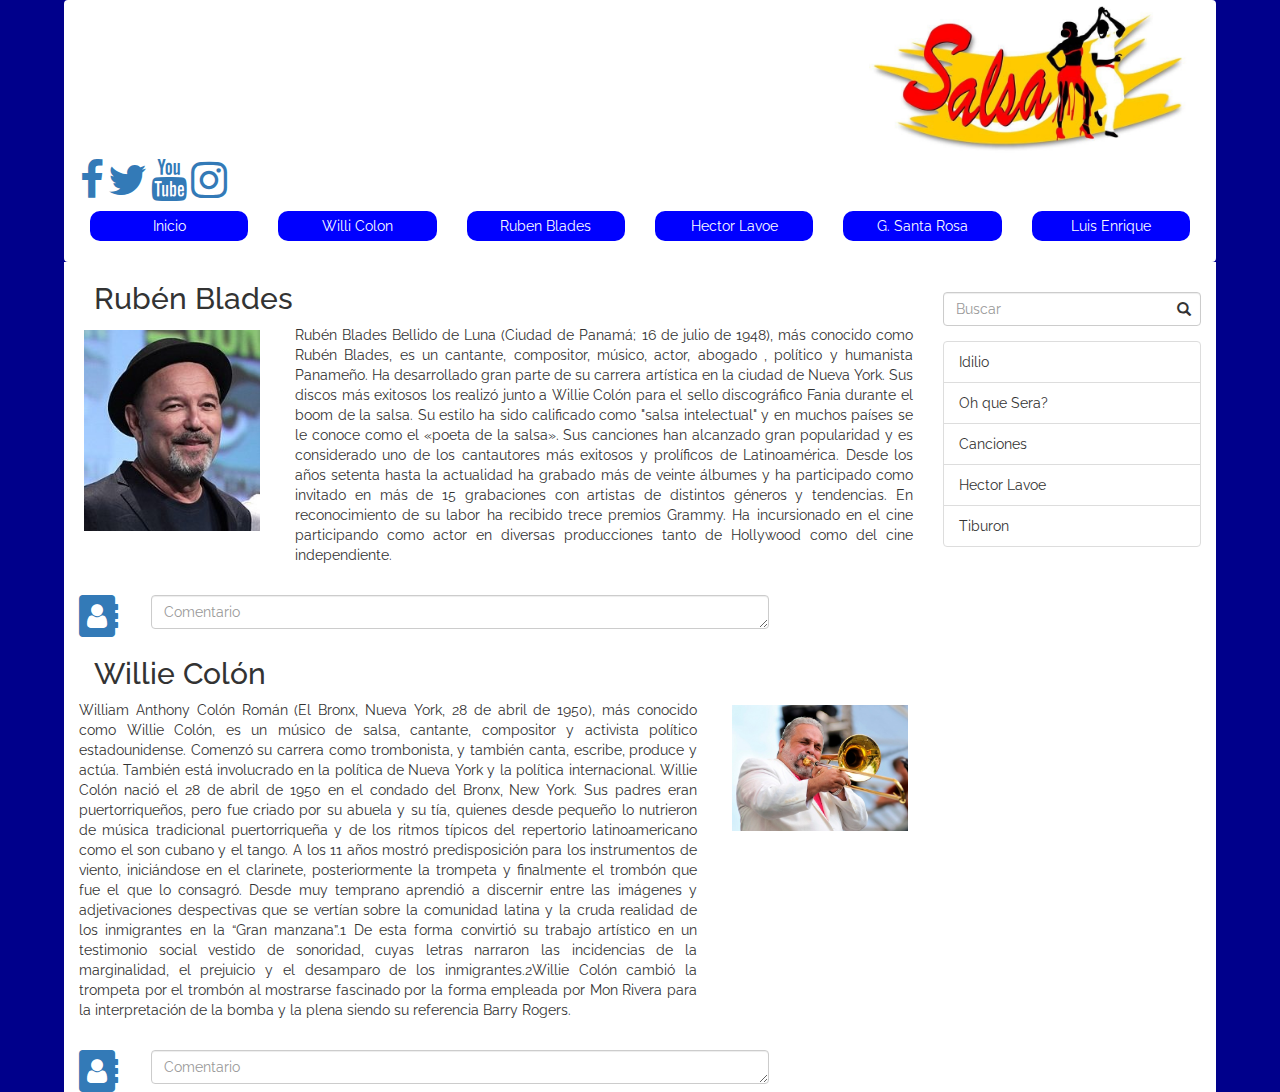
<file: index.html>
<!DOCTYPE html>
<html>
<head>
	<title>Bootstrap 1</title>
	<meta charset="utf-8">
	<meta name="viewport" content="width=device-width">
	<meta name="description" content="Evaluacion Final Framawork CSS">
	<meta name="keywords" content="nextu,certificaciones,diseño,responsive,Blogs">
	<meta name="author" content="Steve Semprun">

	<link rel='stylesheet' href='css/bootstrap.min.css'>
 	 <link rel='stylesheet' href='css/estilos.css'>
	  <!-- Add icon library -->
	<link rel="stylesheet" href="https://cdnjs.cloudflare.com/ajax/libs/font-awesome/4.7.0/css/font-awesome.min.css">
	<link href="https://fonts.googleapis.com/css?family=Raleway" rel="stylesheet"> 
  

</head>
<body class="">

  <nav class="navbar">
	  	<div class="col-md-12 text-right ">
	  		<img class="logo-img" src="img/salsa.jpg">
	  	</div>

	  	<div class="col-md-12 text-left"> 		
			<!-- Add font awesome icons -->
			<a href="#" class="fa fa-facebook"></a>
			<a href="#" class="fa fa-twitter"></a>
			<a href="#" class="fa fa-youtube"></a>
			<a href="#" class="fa fa-instagram"></a>
		</div>

	  <div class="col-md-12 menu">
	    <ul class="nav navbar-nav">
	    	<div class="col-md-2">
		      <li class="active"><a href="#">Inicio</a></li>
		    </div>

		    <div class="col-md-2">
		    	<li><a href="#">Willi Colon</a></li>
		    </div>

		    <div class="col-md-2">
		    	<li><a href="#">Ruben Blades</a></li>
		    </div>

		    <div class="col-md-2">
		    	<li><a href="#">Hector Lavoe</a></li>
		    </div>

		    <div class="col-md-2">
		    	<li><a href="#">G. Santa Rosa</a></li>
		    </div>

		    <div class="col-md-2">
		    	<li><a href="#">Luis Enrique</a></li>
		    </div>

	  </ul>

	  </div>

	</nav>

	<div class="row cuerpo">

		<div class="col-md-9">
			<div class="row">
				<h2 class="text-capitalize text-left titulo-text">Rubén Blades</h2>

				<div class="col-md-3">
					<img class="blog-img" src="img/ruben.jpg">
				</div>	

				<div class="col-md-9">
					<p class="text-justify">Rubén Blades Bellido de Luna (Ciudad de Panamá; 16 de julio de 1948), más conocido como Rubén Blades, es un cantante, compositor, músico, actor, abogado , político y humanista Panameño. Ha desarrollado gran parte de su carrera artística en la ciudad de Nueva York. Sus discos más exitosos los realizó junto a Willie Colón para el sello discográfico Fania durante el boom de la salsa.

					Su estilo ha sido calificado como "salsa intelectual" y en muchos países se le conoce como el «poeta de la salsa». Sus canciones han alcanzado gran popularidad y es considerado uno de los cantautores más exitosos y prolíficos de Latinoamérica.

					Desde los años setenta hasta la actualidad ha grabado más de veinte álbumes y ha participado como invitado en más de 15 grabaciones con artistas de distintos géneros y tendencias. En reconocimiento de su labor ha recibido trece premios Grammy. Ha incursionado en el cine participando como actor en diversas producciones tanto de Hollywood como del cine independiente. </p>


				</div>
			</div>

			<div class="row comentario">
				<div class="form-group">
					<div class="col-md-1 col-sm-1 col-xs-2">
						<a href="#" class="fa fa-address-book"></a>
					</div>
					<div class="col-md-9 col-sm-9 col-xs-9">
				    	<textarea class="form-control" id="exampleFormControlTextarea1" rows="1" placeholder="Comentario"></textarea>
				    </div>
			    </div>
		   </div>

			<div class="row">
				<h2 class="text-capitalize text-left titulo-text">Willie Colón</h2>

				<div class="col-md-9">
					<p class="text-justify">William Anthony Colón Román (El Bronx, Nueva York, 28 de abril de 1950), más conocido como Willie Colón, es un músico de salsa, cantante, compositor y activista político estadounidense. Comenzó su carrera como trombonista, y también canta, escribe, produce y actúa. También está involucrado en la política de Nueva York y la política internacional. 

					Willie Colón nació el 28 de abril de 1950 en el condado del Bronx, New York. Sus padres eran puertorriqueños, pero fue criado por su abuela y su tía, quienes desde pequeño lo nutrieron de música tradicional puertorriqueña y de los ritmos típicos del repertorio latinoamericano como el son cubano y el tango. A los 11 años mostró predisposición para los instrumentos de viento, iniciándose en el clarinete, posteriormente la trompeta y finalmente el trombón que fue el que lo consagró.

					Desde muy temprano aprendió a discernir entre las imágenes y adjetivaciones despectivas que se vertían sobre la comunidad latina y la cruda realidad de los inmigrantes en la “Gran manzana”.1​ De esta forma convirtió su trabajo artístico en un testimonio social vestido de sonoridad, cuyas letras narraron las incidencias de la marginalidad, el prejuicio y el desamparo de los inmigrantes.2​

					Willie Colón cambió la trompeta por el trombón al mostrarse fascinado por la forma empleada por Mon Rivera para la interpretación de la bomba y la plena siendo su referencia Barry Rogers. </p>


				</div>

				<div class="col-md-3">
					<img class="blog-img" src="img/willi.jpg">
				</div>	

			</div>

			<div class="row comentario">
				<div class="form-group">
					<div class="col-md-1 col-sm-1 col-xs-2">
						<a href="#" class="fa fa-address-book"></a>
					</div>
					<div class="col-md-9 col-sm-9 col-xs-9">
				    	<textarea class="form-control" id="exampleFormControlTextarea1" rows="1" placeholder="Comentario"></textarea>
				    </div>
			    </div>
		   </div>

		

		</div>


		<div class="col-md-3  busqueda">

			 <div class="form-group has-feedback has-search">
			    <span class="glyphicon glyphicon-search form-control-feedback"></span>
			    <input type="text" class="form-control" placeholder="Buscar">
			  </div>

			   <ul class="list-group">
				  <li class="list-group-item">Idilio</li>
				  <li class="list-group-item">Oh que Sera?</li>
				  <li class="list-group-item">Canciones</li>
				  <li class="list-group-item">Hector Lavoe</li>
				  <li class="list-group-item">Tiburon</li>
				</ul>


		</div>

	</div>

</body>
</html>
</file>
<file: css/estilos.css>
body {
	background-color: darkblue;
	font-family: 'Raleway', sans-serif;
}

.nav {
	margin: 0 auto;
	width: 100%;
	text-align: center;

}

.nav li {

	background-color: blue;
	border-radius: 10px;
	padding: 5px;
	margin-bottom: 10px;
}

.nav a {
	color: white;
}

.menu {
	padding: 10px;

}

.busqueda {
	height: 500px;
	margin-top: 30px;
}

.comentario {
	margin-top: 20px;
}

.cuerpo, .navbar {
	width: 90%;
	margin: 0 auto;
	background-color: white;
}



.fa {
	font-size: 3em !important;
}

.logo-img {
	width: 30%;
	padding: 5px;
}

.blog-img {
	width: 100%;
	padding: 5px;
}

.titulo-text {
	margin-left: 30px;
}





@media screen and (max-width: 770px) {

	.logo-img {
		width: 50%;
	}

	.menu {
		margin-top: 20px;
	}

]
</file>
